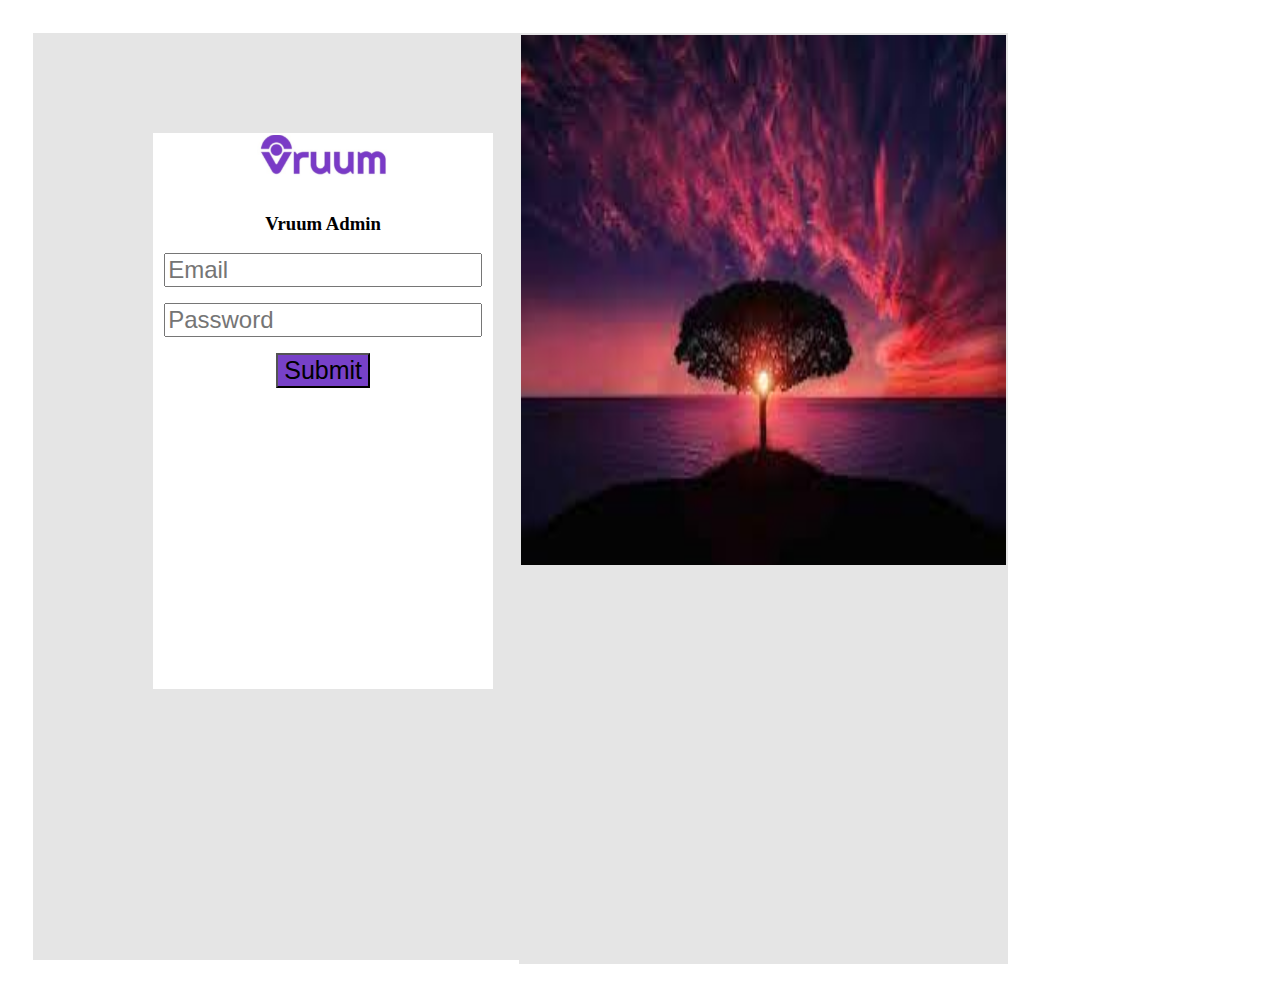
<file: index.html>
<!DOCTYPE html>
<html lang="en">
<head>
    <meta charset="UTF-8">
    <meta http-equiv="X-UA-Compatible" content="IE=edge">
    <meta name="viewport" content="width=device-width, initial-scale=1.0">
    <title>vruumadmin</title>

<link rel="stylesheet" href="./Home/index.css">
</head>
<body>
    <div class="container">
        <div class="left">
            <div id="box-1">
                <h1>
                    <img src="./Home/pictures/ruum.PNG" height="50" weight="40" alt="">
                    </h1>
                    <h3>Vruum Admin</h3>
                    <p>
                        <form action="./dashboard.html">
                            <input type="text" placeholder="Email" style="font-size: x-large;" >
                        </p>
                        <p>
                            <input type="text" placeholder="Password" style="font-size: x-large;">
                        </p>
                        <a href="./dashboard.html">
                        <p> 
                            <button class="button"  type="submit;" >Submit</button>
                      
                        </p>
                    </a>
                        </form>                
        </div>
    </div>
    <div class="right">
        <div class="boxx">
        <img src="./Home/pictures/download.jpg" width ="540" height="530">
    </div>
    </div>
    </div>

   
   

    <!-- <div class="left"> 
    <h1>
<img src="ruum.PNG" height="50" weight="40" alt="">
</h1>
<h3>Vruum Admin</h3>
<p>
    <form action="#">
        <input type="text" placeholder="Email"  size="30">
    </p>
    <p>
        <input type="text" placeholder="Password" size="30">
    </p>
    <p>
        <button type="submit" >Submit</button>
    </p>
    </form>
</div>
    <div>
    <img src="div2.jpg" height="100" weight="50" alt="">
</div> -->
</body>
</html>
</file>
<file: Home/index.css>
body {
  color: black;
}

.button {
  background-color: #7741C8;
  font-size: 25px;
} /* Green */
h1 {
  size: 64px;
}

.left {
  width: 40%;
  height: 103vh;
  margin: 0px;
  padding: 0px;

  float: left;
  /* text-align: center; */
  background-color: #E5E5E5;
}
.container {
  display: flex;
  /* justify-content: space-around; */
  flex-direction: row;
  /* height: calc(100vh - 90px); */
  padding: 2%;
}

.right {
  width: 40%;
  height: 103vh;
  float: right;
  /* margin-top: -500px;
  margin-left: 0px; */
  /* margin-right: 100%; */
  padding: 2px;
  /* text-align: center; */
  /* line-height: 475px; */
  /* background-color: orangered; */
  background-color: #E5E5E5;
}
#box-1 {
  background-color: white;
  width: 70%;
  height: 60%;
  text-align: center;
  margin-top: 100px;
  margin-left: 120px;
}
box-2 {
  width: 70%;
  height: 100%;
  text-align: center;
  margin-top: 20px;
  margin-left: 80px;
}

.boxx {
  width: 100%;
  height: 100vh;
}

.boxx img {
  /* object-fit: fill; */
  max-width: 100%;
  max-height: 100%;
}
text:focus {
  border: 2px solid;
}
button:focus {
  border: 2px red;
}
</file>
